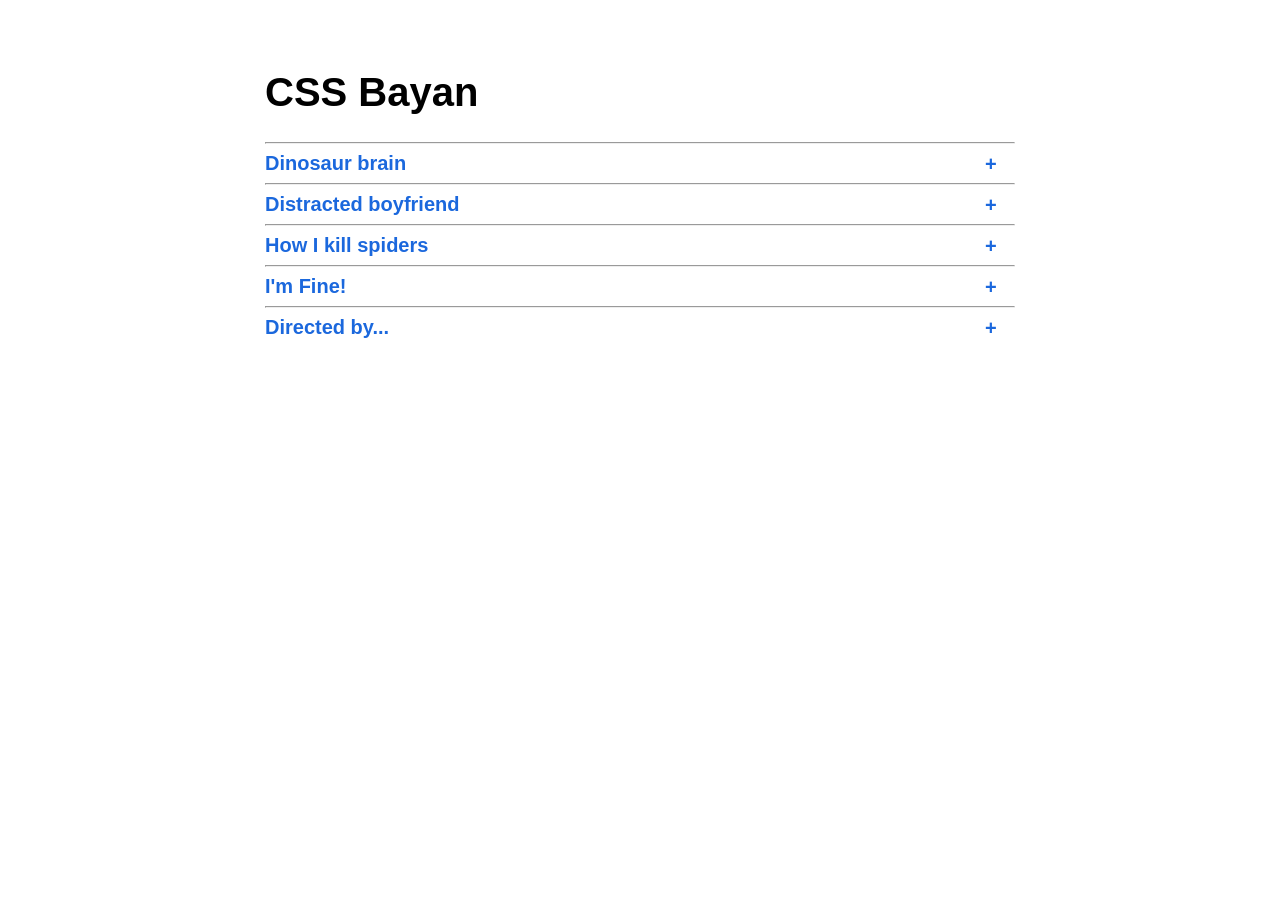
<file: cssBayan/index.html>
<!DOCTYPE html>
<html lang="en">
<head>
	<meta charset="UTF-8">
	<link href="style.css" rel="stylesheet">
	<title>cssBayan</title>
</head>

<body>
	<div class="accordion">
	<h1>CSS Bayan</h1>
	<hr>
		<div class="all_content">
			<div class="container">
				<input class="item" type="checkbox" id="check1">
				<label class="name" for="check1">Dinosaur brain</label>
				<div class="images"><img src="img/Dino.png" alt="imgMem"></div>
			</div>
		<hr>
			<div class="container">
				<input class="item" type="checkbox" id="check2">
				<label class="name" for="check2">Distracted boyfriend</label>
				<div class="images"><img src="img/Distracted.png" alt="imgMem"></div>
			</div>
		<hr>
			<div class="container">
				<input class="item" type="checkbox" id="check3">
				<label class="name" for="check3">How I kill spiders</label>
				<div class="images"><img src="img/Spider.png" alt="imgMem"></div>
			</div>
		<hr>
			<div class="container">
				<input class="item" type="checkbox" id="check4">
				<label class="name" for="check4">I'm Fine!</label>
				<div class="images"><img src="img/Fine.png" alt="imgMem"></div>
			</div>
		<hr>
			<div class="container">
				<input class="item" type="checkbox" id="check5">
				<label class="name" for="check5">Directed by...</label>
				<div class="images"><img src="img/Directed.png" alt="imgMem"></div>
			</div>
		</div>
	</div>
</body>

</html>
</file>
<file: cssBayan/style.css>
h1 {
	font-family: "inherit", sans-serif;
	font-size: 40px;
	font-weight: 900;
}

.accordion {
  width: 750px;
  margin: 70px auto;
}

hr {
  width: 100;
  border: 0.px solid rgb(0, 0, 0);
}

.all_content {
	color: #1b68dd;
	cursor: pointer;
}

.all_content:hover {
	color: black;
}

.item {
	display: none;
}

.item:hover + .name + .images {
	height: auto;
  padding: 10px 0;
	transition: 1s;
}

.item:checked + .name + .images {
  height: auto;
	padding: 14px 0;
}

.name {
	cursor: pointer;
	font-family: "inherit", sans-serif;
	font-size: 20px;
	font-weight: 900;
	position: relative;
}

.name::after {
	content: "+";
	display: block;
	position: absolute;
	left: 720px;
	top: 1px;
}

:checked + .name {
	color: black;
}

.images {
	text-align: center;
	height: 0;
	overflow: hidden;
	transition: .5s;
}

img {
	width: 500px;
}
</file>
